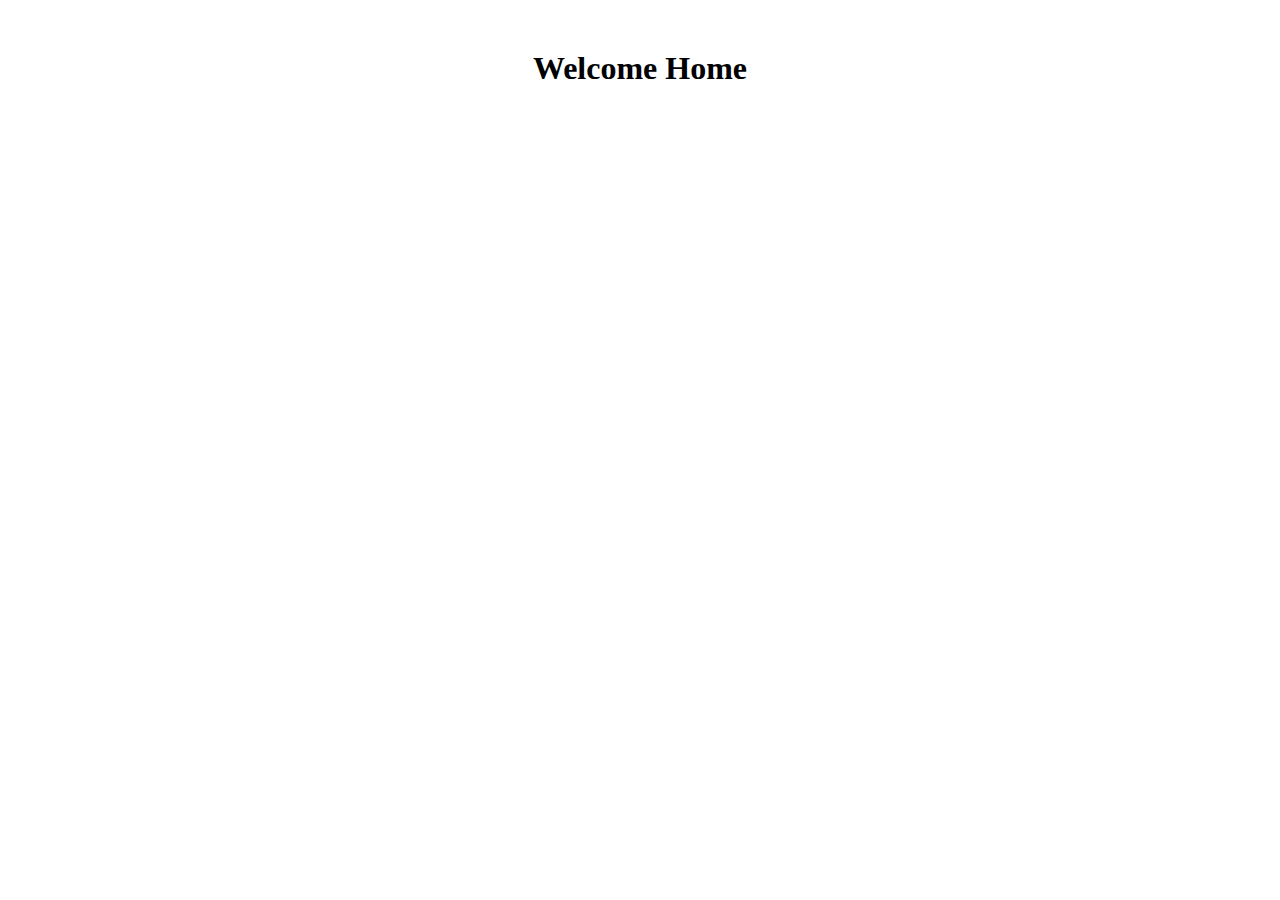
<file: webclient/target/classes/templates/index.html>
<html lang="en" xmlns:th="http://www.thymeleaf.org" th:replace="/root/layout::Layout(~{::div})">
    <div>
        <div style="text-align: center;margin-top: 50px;">
            <h1>Welcome Home</h1>
        </div>
    </div>
</html>
</file>
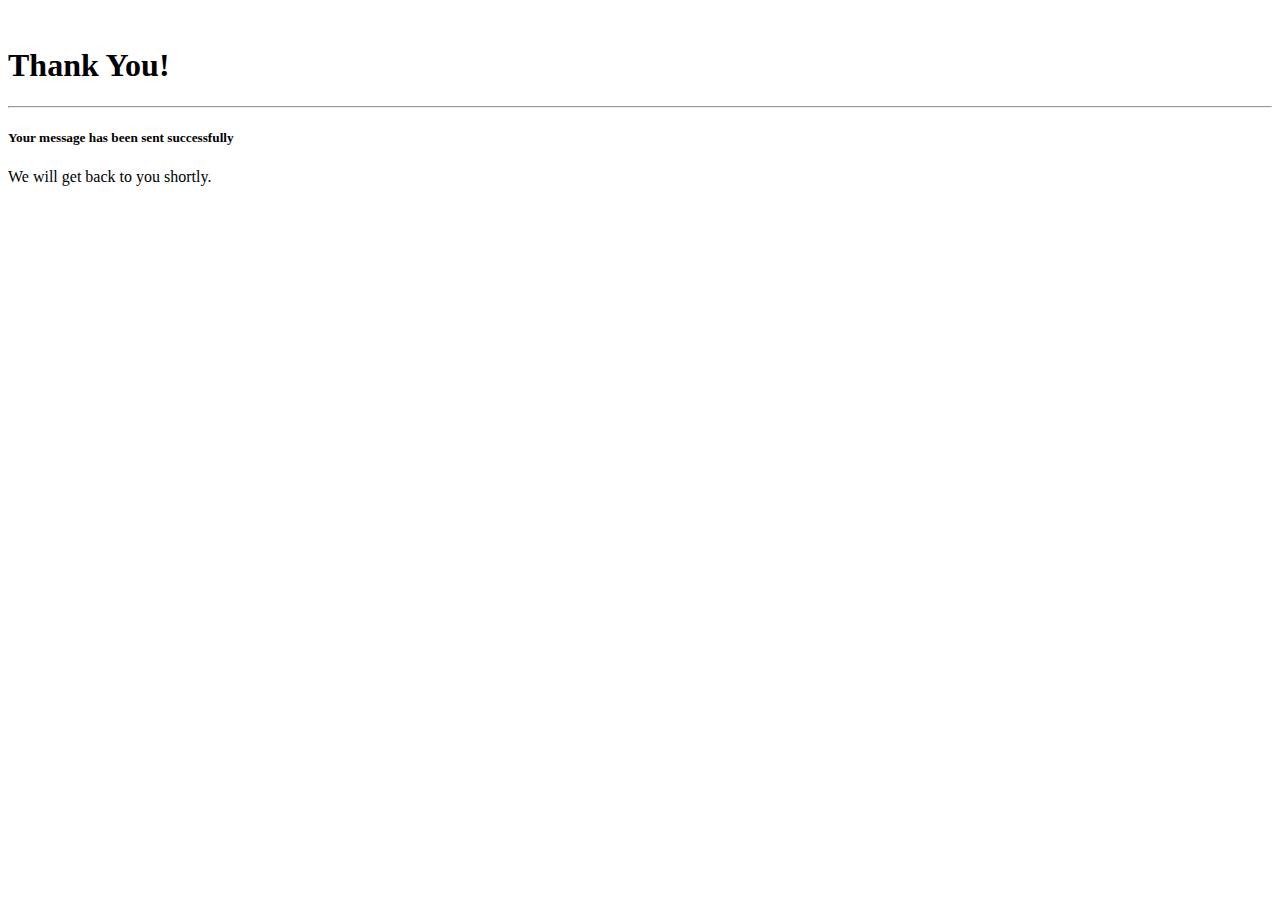
<file: webclient/target/classes/templates/contactus-thank-you.html>
<html lang="en" xmlns:th="http://www.thymeleaf.org" th:replace="/root/layout::Layout(~{::div})">
<div class="container s_allow_columns">
  <div class="row">
    <div class="col-lg-7 col-xl-6 me-lg-auto">
					<span
                            class="d-block fa fa-4x fa-thumbs-up mx-auto rounded-circle bg-primary"></span><br>
      <h1 class="text-center">Thank You!</h1>
      <div class="pb16 pt16 s_hr" data-snippet="s_hr"
           data-name="Separator">
        <hr class="mx-auto border-top w-50 border-dark text-center">
      </div>
      <h5 class="text-center">
        <span class="fa fa-check-circle"></span> <span>Your message
							has been sent <b>successfully</b>
						</span>
      </h5>
      <p class="text-center">We will get back to you shortly.</p>
    </div>
  </div>
</div>
</html>
</file>
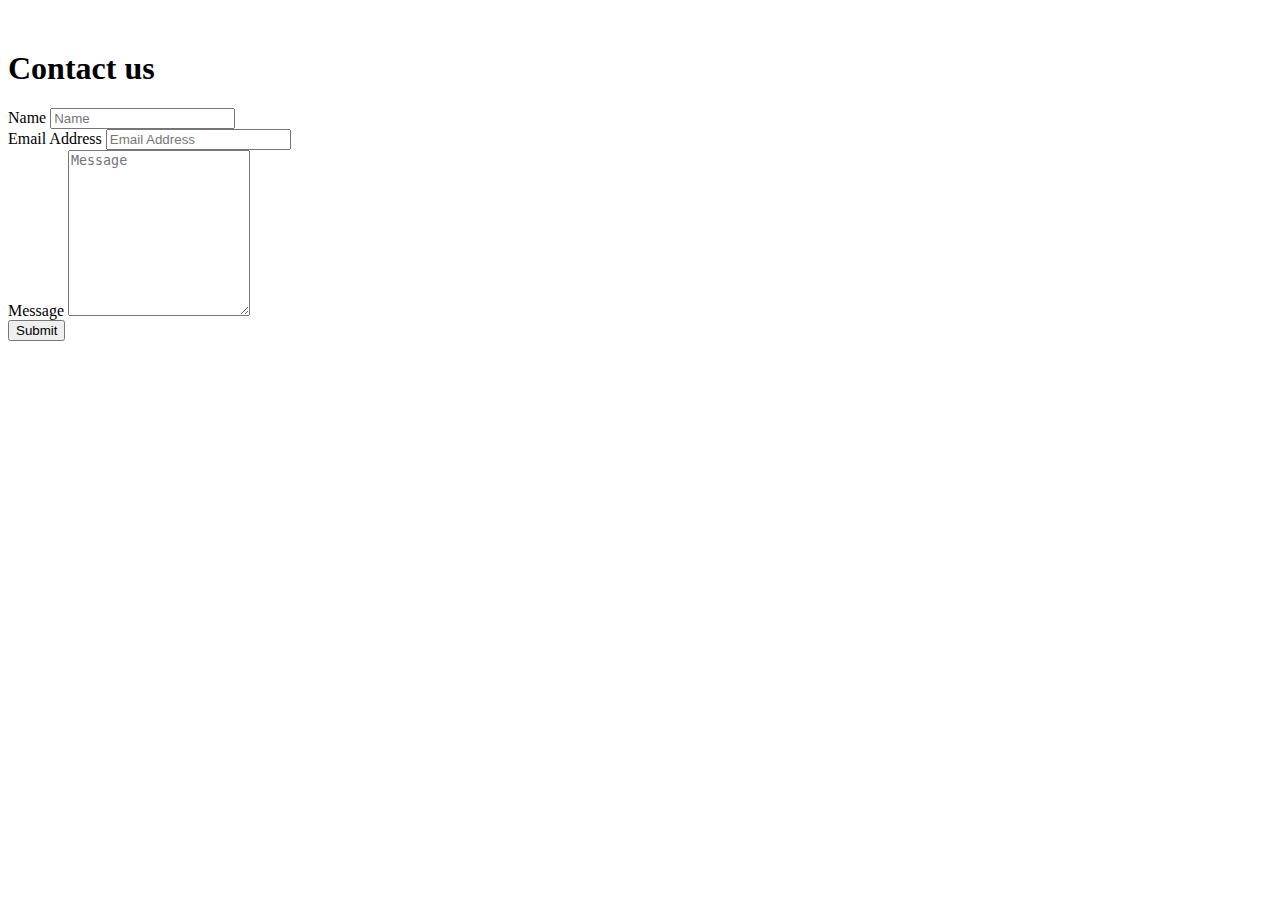
<file: webclient/target/classes/templates/contactus.html>
<!DOCTYPE html>
<html lang="en" xmlns:th="http://www.thymeleaf.org" th:replace="/root/layout::Layout(~{::div})">
  <div class="oe_contactus">
    <div class="row">
      <div class="col-md5">
        <h1 style="margin-top: 50px;">Contact us</h1>
      </div>
    </div>
<!-- Bootstrap 5 starter form -->
      <form id="contactForm"
            th:action="@{/contactus}" method="post">
        <!-- Name input -->
        <div class="mb-3">
          <label class="form-label" for="name">Name</label> <input
                class="form-control" id="name" name="name" type="text"
                placeholder="Name" />
        </div>

        <!-- Email address input -->
        <div class="mb-3">
          <label class="form-label" for="emailAddress">Email Address</label>
          <input class="form-control" id="emailAddress" type="email"
                 name="email" placeholder="Email Address" />
        </div>

        <!-- Message input -->
        <div class="mb-3">
          <label class="form-label" for="message">Message</label>
          <textarea class="form-control" id="message" type="text"
                    placeholder="Message" style="height: 10rem;" name="description"></textarea>
        </div>

        <!-- Form submit button -->
        <div class="d-grid">
          <button class="btn btn-primary btn-lg" type="submit">Submit</button>
        </div>

      </form>
  </div>
</html>
</file>
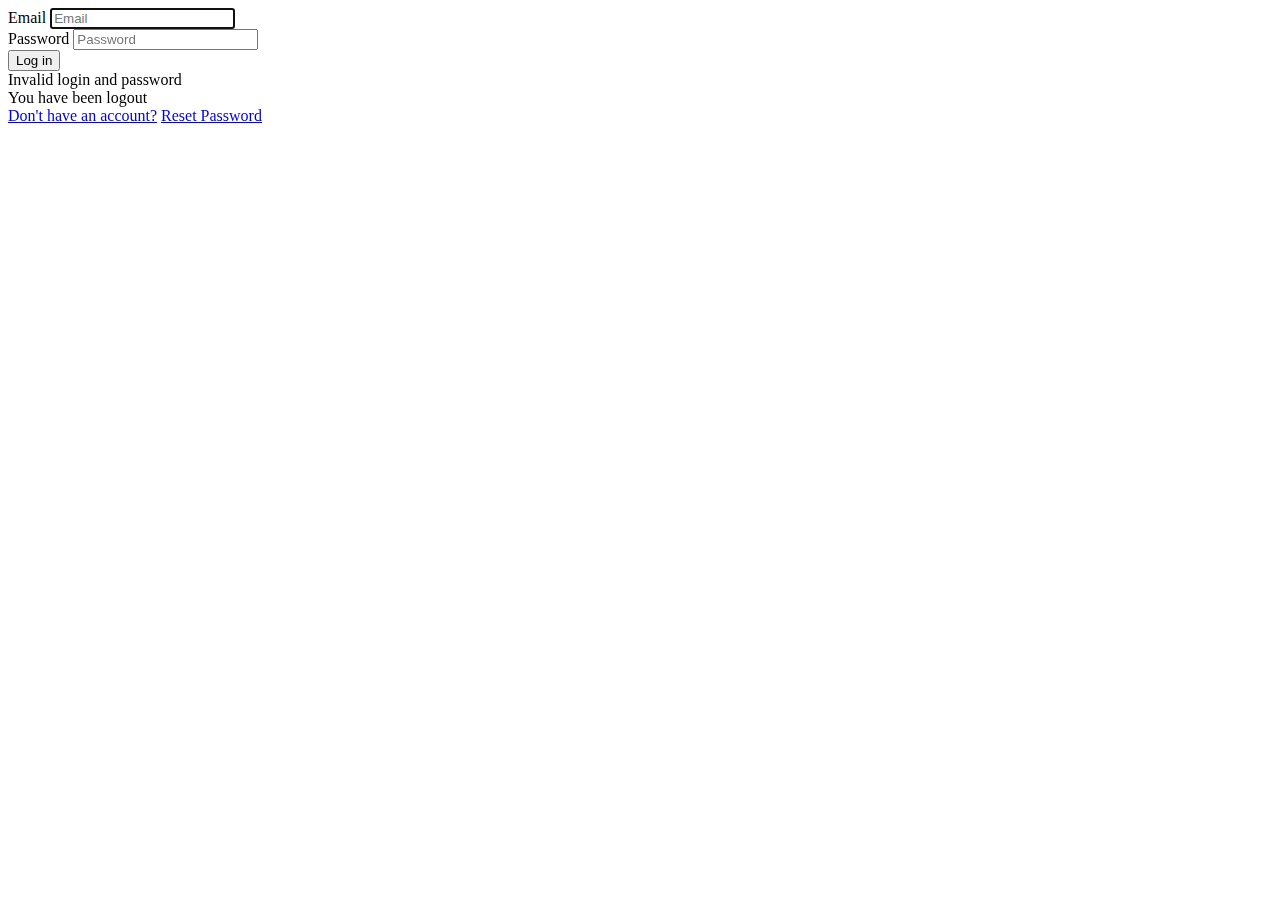
<file: webclient/target/classes/templates/authentication/login.html>
<html lang="en" xmlns:th="http://www.thymeleaf.org" th:replace="/root/layout::Layout(~{::div})">
    <div class="oe_website_login_container">
            <form class="oe_login_form" role="form" method="post" th:action="@{/web/login}" th:object="${loginData}">
            <div class="mb-3 field-login">
                <label for="login" class="form-label">Email</label>
                <input type="text" placeholder="Email" name="username"
                       id="login" required="required"
                       autofocus="autofocus" autocapitalize="off" class="form-control"
                       th:value="${loginData.login}"
                        th:classappend="${#fields.hasErrors('login') ? 'is-invalid' : ''}"
                />
                <div th:each="e : ${#fields.errors('login')}" th:text="${e}" class="invalid-feedback"/>
            </div>

            <div class="mb-3">
                <label for="password" class="form-label">Password</label>
                <input type="password" placeholder="Password" name="password"
                       id="password" required="required"
                       autocomplete="current-password"
                       class="form-control" th:value="${loginData.password}"
                       th:classappend="${#fields.hasErrors('password') ? 'is-invalid': ''}"
                />
                <div th:each="e : ${#fields.errors('password')}" th:text="${e}" class="invalid-feedback"/>
            </div>

            <div class="clearfix oe_login_buttons text-center gap-1 d-grid mb-1 pt-3">
                <button type="submit" class="btn btn-primary">Log in</button>

                <div th:if="${param.error}" class="alert alert-danger">
                    Invalid login and password
                </div>
                <div th:if="${param.logout}" class="alert alert-danger">
                    You have been logout
                </div>
                <div class="justify-content-between mt-2 d-flex small">
                    <a href="/web/signup">Don't have an account?</a>
                    <a href="/web/reset_password">Reset Password</a>
                </div>
                <p >

                </p>
            </div>
        </form>
    </div>
</html>
</file>
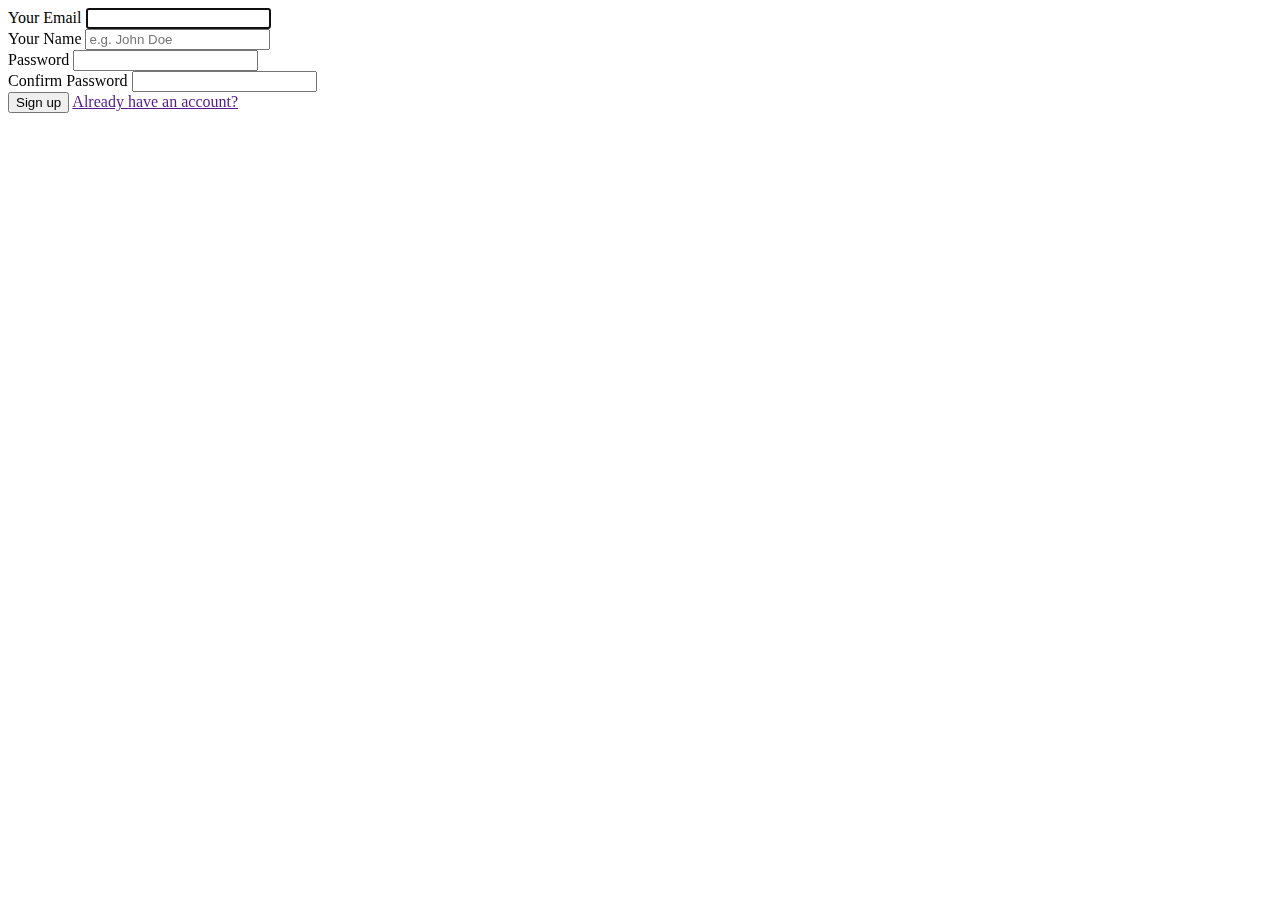
<file: webclient/target/classes/templates/authentication/signup.html>
<!DOCTYPE html>
<html lang="en" xmlns:th="http://www.thymeleaf.org" th:replace="/root/layout::Layout(~{::div})">
    <div class="oe_website_login_container">
        <form class="oe_signup_form" role="form" method="post" th:action="@{/web/signup}" th:object="${user}">

            <div th:if="${session.message}" th:classappend="${session.message.type}" class="mb-3 alert" role="alert">
                <span th:text="${session.message.content}"></span>
                <th:block th:text="${#session.removeAttribute('message')}"></th:block>
            </div>

            <div class="mb-3 field-login">
                <label for="login">Your Email</label>
                <input type="text" name="login" id="login" class="form-control form-control-sm" autofocus="autofocus"
                           autocapitalize="off" th:value="${user.login}" required="required" th:classappend="${#fields.hasErrors('login') ? 'is-invalid' : ''}"/>
                <div th:each="e : ${#fields.errors('login')}" th:text="${e}" class="invalid-feedback" />
            </div>
            <div class="mb-3 field-name">
                <label for="name">Your Name</label>
                <input type="text" name="name" id="name" class="form-control form-control-sm" placeholder="e.g. John Doe"
                       required="required" th:value="${user.name}" th:classappend="${#fields.hasErrors('name') ? 'is-invalid' : ''}"/>
                <div th:each="e : ${#fields.errors('name')}" th:text="${e}" class="invalid-feedback"/>
            </div>
            <div class="mb-3 field-password pt-2">
                <label for="password">Password</label>
                <input type="password" name="password" id="password" class="form-control form-control-sm"
                       required="required" minlength="8" th:classappend="${#fields.hasErrors('password') ? 'is-invalid': ''}"/>
                <div th:each="e : ${#fields.errors('password')}" th:text="${e}" class="invalid-feedback"/>
            </div>
            <div class="mb-3 field-confirm_password">
                <label for="confirm_password">Confirm Password</label>
                <input type="password" name="confirm_password" id="confirm_password" class="form-control form-control-sm"
                       required="required" th:classappend="${#fields.hasErrors('confirm_password') ? 'is-invalid': ''}"/>
                <div th:each="e : ${#fields.errors('confirm_password')}" th:text="${e}" class="invalid-feedback"/>
            </div>
            <div class="text-center oe_login_buttons d-grid pt-3">
                <button type="submit" class="btn btn-primary"> Sign up</button>
                <a class="btn btn-link btn-sm" role="button" href="" th:href="@{/web/login}">Already have an account?</a>
            </div>
        </form>
    </div>
</html>
</file>
